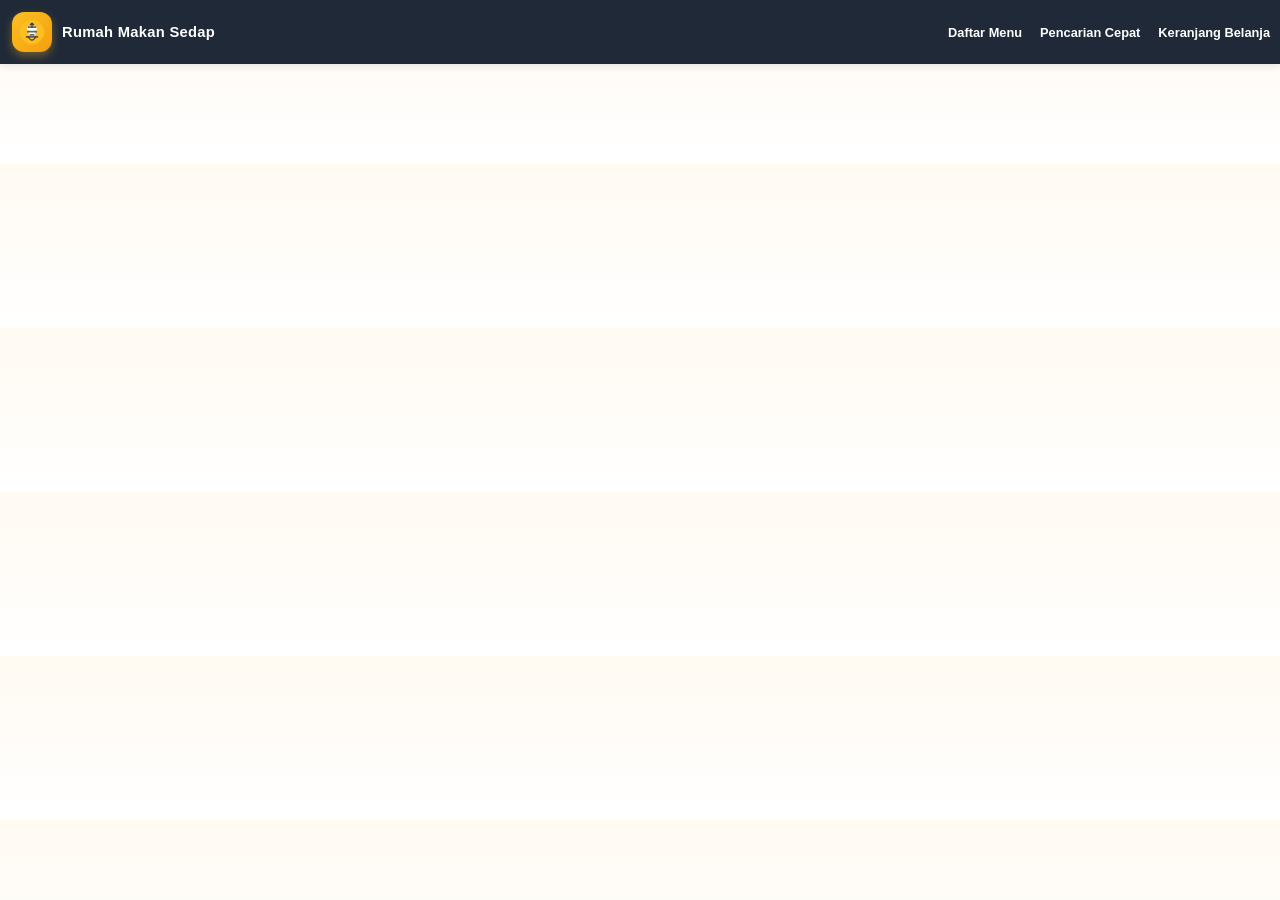
<file: index.html>
<!DOCTYPE html>
<html lang="id">
  <head>
    <meta charset="UTF-8" />
    <meta name="viewport" content="width=device-width, initial-scale=1.0" />
    <title>Rumah Makan Sedap</title>
    <link rel="stylesheet" href="rasya.css" />
  </head>
  <body>
    <header class="navbar">
      <div class="brand" aria-label="Rumah Makan Sedap">
        <div class="logo-mark" aria-hidden="true">
          <svg viewBox="0 0 64 64" xmlns="http://www.w3.org/2000/svg" role="img" aria-label="Logo rumah makan">
            <circle cx="32" cy="32" r="30" fill="#fbbf24" />
            <path d="M20 24c0-3.314 2.686-6 6-6h12c3.314 0 6 2.686 6 6v3c0 1.107-.893 2-2 2h-2v10c0 3.314-2.686 6-6 6h-4c-3.314 0-6-2.686-6-6V29h-2c-1.107 0-2-.893-2-2v-3Z" fill="#fff" />
            <path d="M22 18h20v4H22zm-2 11h24v4H20zm6 8h12v4H26z" fill="#1f2937" fill-opacity="0.7"/>
            <path d="M32 12v8M28 14l4-4 4 4" fill="none" stroke="#1f2937" stroke-width="2.5" stroke-linecap="round" stroke-linejoin="round"/>
            <path d="M18 44h28M24 46c2.5 4 5 6 8 6s5.5-2 8-6" fill="none" stroke="#1f2937" stroke-width="2.5" stroke-linecap="round"/>
          </svg>
        </div>
        <span class="brand-name">Rumah Makan Sedap</span>
      </div>

      <nav class="nav-menu" aria-label="Navigasi utama">
        <a href="#">Daftar Menu</a>
        <a href="#">Pencarian Cepat</a>
        <a href="#">Keranjang Belanja</a>
      </nav>
    </header>

    <main class="page-content">
      <section class="menu-preview">
      </section>
    </main>
  </body>
</html>
</file>
<file: rasya.css>
* {
  margin: 0;
  padding: 0;
  box-sizing: border-box;
}

body {
  font-family: Arial, sans-serif;
  background: linear-gradient(180deg, #fffaf2 0%, #fff 100%);
  color: #1f2937;
}

.navbar {
  display: flex;
  align-items: center;
  justify-content: space-between;
  background: #1f2937;
  padding: 12px 20px;
  box-shadow: 0 2px 8px rgba(0, 0, 0, 0.1);
}

.brand {
  display: flex;
  align-items: center;
  gap: 10px;
  margin-left: 0;
  transform: translateX(-8px);
}

.logo-mark {
  width: 40px;
  height: 40px;
  display: flex;
  align-items: center;
  justify-content: center;
  border-radius: 12px;
  background: linear-gradient(135deg, #fbbf24, #f59e0b);
  box-shadow: 0 4px 10px rgba(251, 191, 36, 0.35);
}

.logo-mark svg {
  width: 26px;
  height: 26px;
}

.brand-name {
  color: #ffffff;
  font-size: 0.92rem;
  font-weight: 700;
  letter-spacing: 0.3px;
  white-space: nowrap;
}

.nav-menu {
  display: flex;
  align-items: center;
  gap: 18px;
  margin-right: 8px;
  transform: translateX(18px);
}

.nav-menu a {
  color: #ffffff;
  text-decoration: none;
  font-size: 0.8rem;
  font-weight: 600;
  transition: color 0.3s ease, transform 0.2s ease;
}

.nav-menu a:hover {
  color: #ffd166;
  transform: translateY(-1px);
}

.page-content {
  max-width: 1200px;
  margin: 0 auto;
  padding: 40px 20px 60px;
}

.hero {
  display: flex;
  align-items: center;
  justify-content: space-between;
  gap: 20px;
  padding: 20px 0 0;
}

.hero-text {
  flex: 1;
}

.hero h1 {
  font-size: clamp(2.2rem, 5vw, 4rem);
  line-height: 1.1;
  color: #111827;
  margin-bottom: 16px;
}

.subtext {
  max-width: 560px;
  font-size: 1.05rem;
  color: #4b5563;
  line-height: 1.7;
  margin-bottom: 24px;
}

.menu-preview {
  margin-top: -8px;
  padding-top: 0;
}

.section-title {
  margin-bottom: 22px;
}

.section-title p {
  color: #f59e0b;
  font-weight: 700;
  font-size: 0.86rem;
  text-transform: uppercase;
  letter-spacing: 1px;
}

.section-title h2 {
  font-size: clamp(1.6rem, 2vw, 2.5rem);
  margin-top: 8px;
  color: #111827;
}

.card-grid {
  display: grid;
  grid-template-columns: repeat(3, minmax(0, 1fr));
  gap: 20px;
}

.food-card {
  background: #fff;
  border: 1px solid #f3f4f6;
  border-radius: 20px;
  padding: 22px 18px;
  box-shadow: 0 10px 25px rgba(17, 24, 39, 0.06);
}

.card-icon {
  width: 62px;
  height: 62px;
  display: flex;
  align-items: center;
  justify-content: center;
  font-size: 2rem;
  background: #fff2db;
  border-radius: 16px;
  margin-bottom: 14px;
}

.food-card h3 {
  font-size: 1.2rem;
  color: #111827;
  margin-bottom: 10px;
}

.food-card p {
  color: #6b7280;
  line-height: 1.7;
  margin-bottom: 16px;
}

.food-card span {
  display: inline-block;
  font-weight: 700;
  color: #b45309;
}

@media (max-width: 820px) {
  .hero {
    flex-direction: column;
    text-align: center;
  }

  .hero-text {
    display: flex;
    flex-direction: column;
    align-items: center;
  }

  .stats {
    justify-content: center;
  }

  .card-grid {
    grid-template-columns: 1fr;
  }
}

@media (max-width: 520px) {
  .navbar {
    flex-direction: column;
    align-items: flex-start;
    gap: 12px;
  }

  .brand {
    transform: none;
  }

  .nav-menu {
    transform: none;
    margin-right: 0;
    flex-wrap: wrap;
  }

  .hero-actions {
    flex-direction: column;
    width: 100%;
  }

  .btn {
    width: 100%;
    text-align: center;
  }

  .plate {
    width: 280px;
    height: 280px;
  }
}
</file>
